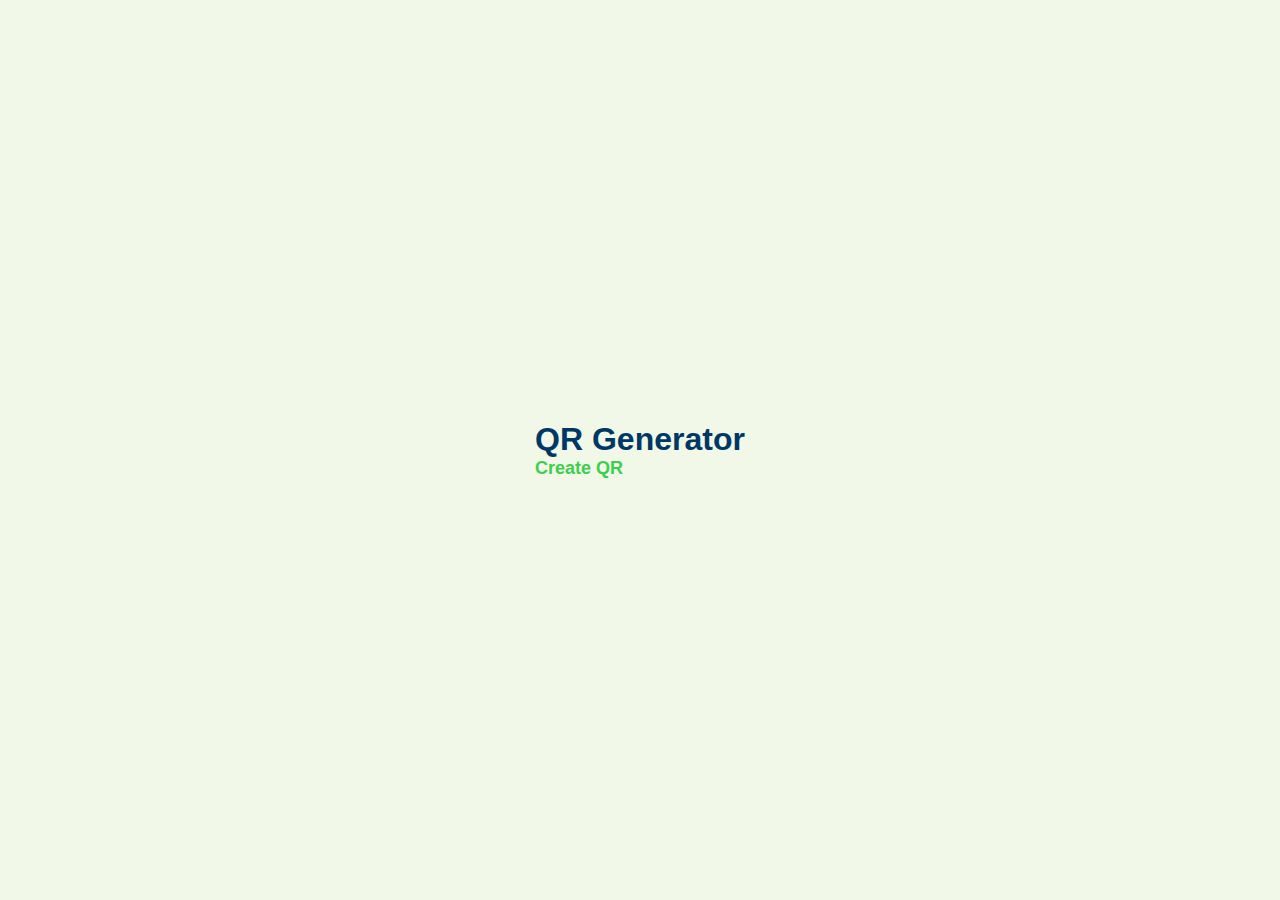
<file: qrgenerator/index.html>
<!DOCTYPE html>
<html lang="en">
<head>
    <meta charset="UTF-8">
    <meta name="viewport" content="width=device-width, initial-scale=1.0">
    <title>QR-Generator</title>
    <link rel="stylesheet" href="style.css">
</head>
<body>
    <div class="home-container">
        <div class="row">
    <h1>QR Generator</h1>
    <a id="home1"href="qr-page.html">Create QR</a>
    </div>
    </div>
</body>
</html>
</file>
<file: qrgenerator/style.css>
*{
    margin: 0;
    padding: 0;
    font-family: 'Poppins', sans-serif;
    box-sizing: border-box;
}




body{
    background-color: #F1F8E8;
}
.container{
    background: #fff;
    width: 400px;
    padding: 25px 35px;
    position:absolute;
    top:50%;
    left: 50%;
    transform: translate(-50%,-50%);
    border-radius: 10px;


}
.container p{
    font-weight: 600;
    font-size: 15px;
    margin-bottom: 8px;
}

.container input{
    width: 100%;
    height: 50px;
    border: 1px solid #55AD9B;
    outline: 0;
    padding: 10px;
    margin: 10px 0 20px;
    border-radius: 5px;
}
.container button{
    width: 100%;
    height: 50px;
    background-color: #55AD9B;
    border: 0;
    color: #fff;
    outline: 0;
    border-radius: 5px;
    box-shadow: 0 10px 10px rgba(0, 0, 0, 0.1);
    cursor: pointer;
    margin: 20px 0;
    font-weight: 500;

}
#imgField{
    width:200px;
    border-radius: 5px;
    max-height: 0;
    overflow: hidden;
    transition: max-height 1s;

}
#imgField img{
    width: 100%;
    padding: 2px;
    
}
#imgField.show-img{
    max-height:300px;
    margin: 10px auto;
    border: 1px solid #d1d1d1;


}
.error{
    animation: shake 0.1s linear 10;
}
@keyframes shake{
    0%{
        transform: translateX(0);
    }
    25%{
        transform: translateX(-2px);
    }
    50%{
        transform: translateX(0);
    }
    75%{
        transform: translateX(2px);
    }
    100%{
        transform: translateX(0);
    }
    
}
#home1{
    text-decoration: none;
    color:#3CCF4E;
    font-size: large;
    font-weight: 600;

}
#home1:hover{
    color: #95D2B3;
}
.home-container{
    width: 100%;
    min-height: 100vh;
    align-items: center;
    justify-content: center;
    display: flex;
    flex-direction: column;
    
}
body h1{
    color:#003865;
}
</file>
